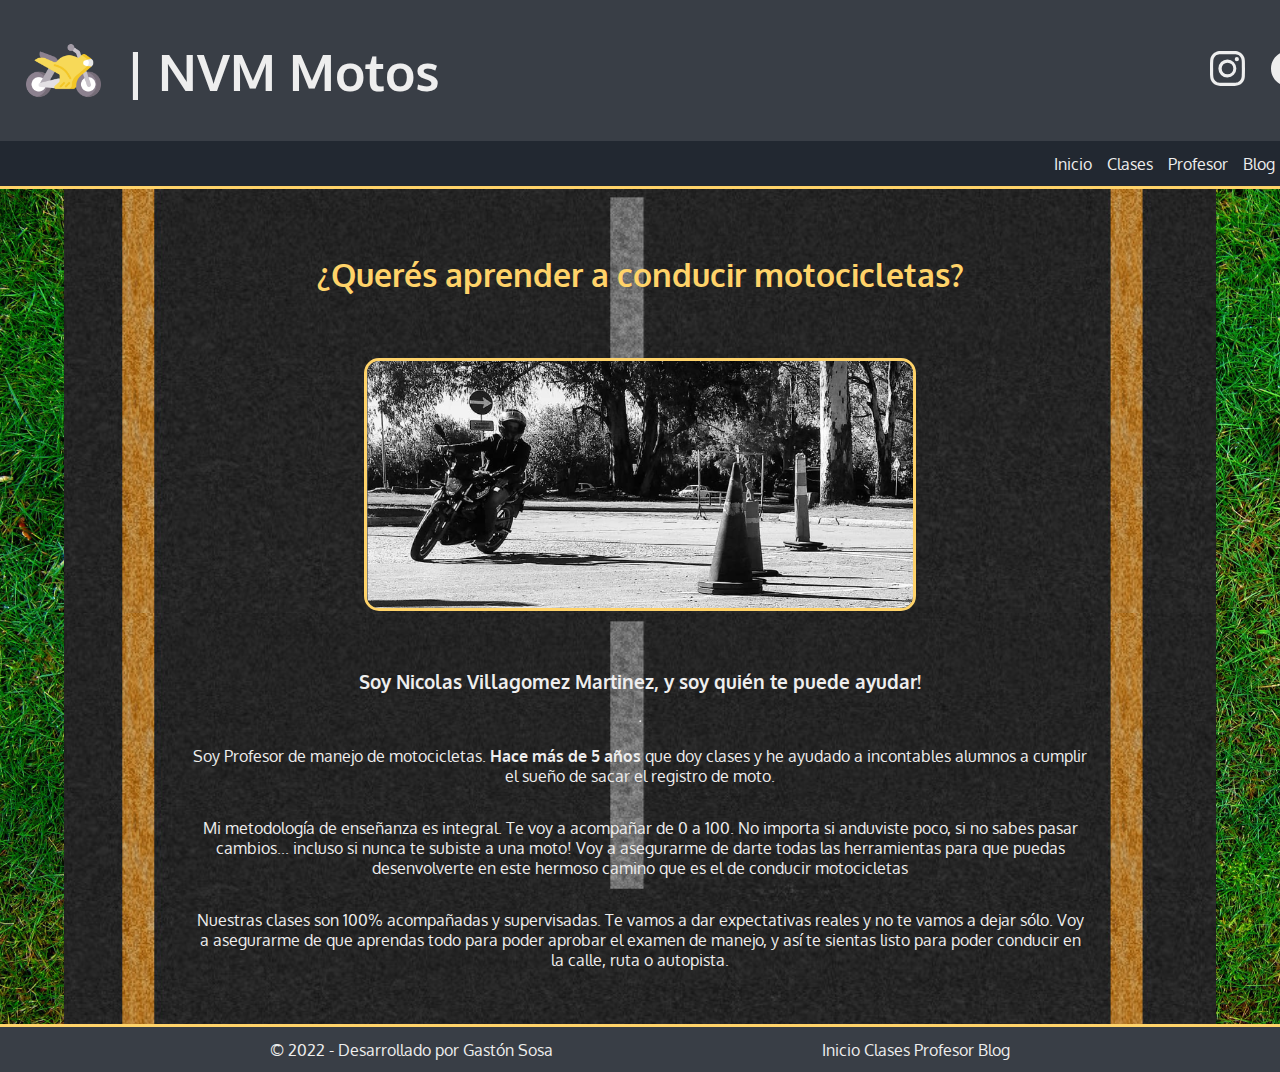
<file: index.html>
<!DOCTYPE html>
<html lang="en">
<head>
    <meta charset="UTF-8">
    <meta http-equiv="X-UA-Compatible" content="IE=edge">
    <meta name="viewport" content="width=device-width, initial-scale=1.0">
    <link rel="icon" type="image/x-icon" href="images/favicon.ico">
    <title>Inicio - NVM Motos - Profesor de manejo</title>
    <link href="https://cdn.jsdelivr.net/npm/bootstrap@5.1.3/dist/css/bootstrap.min.css" rel="stylesheet" integrity="sha384-1BmE4kWBq78iYhFldvKuhfTAU6auU8tT94WrHftjDbrCEXSU1oBoqyl2QvZ6jIW3" crossorigin="anonymous">
    <link rel="preconnect" href="https://fonts.googleapis.com">
    <link rel="preconnect" href="https://fonts.gstatic.com" crossorigin>
    <link href="https://fonts.googleapis.com/css2?family=Oxygen:wght@400;700&display=swap" rel="stylesheet">
    <link rel="stylesheet" href="css/styles.css">
    <meta name="keywords" content="motos, escuela de manejo, registro de moto, aprender a conducir, motocicletas">
    <meta name="description" content="Escuela de manejo de motocicletas en Buenos Aires, Argentina. Te ayudamos a obtener el registro!">
</head>

<body>
    <header class="header">
      <section class="headLeft">
        <img src="images/moto-logo.png" alt="" width="75px" height="75px">
        <h1 class="h1">| NVM Motos</h1>
      </section>
      <section class="headRight">
        <a href="https://www.instagram.com/nvm_instructormotos/">
          <svg xmlns="http://www.w3.org/2000/svg" width="35" height="35" fill="currentColor" class="bi bi-instagram" viewBox="0 0 16 16">
            <path d="M8 0C5.829 0 5.556.01 4.703.048 3.85.088 3.269.222 2.76.42a3.917 3.917 0 0 0-1.417.923A3.927 3.927 0 0 0 .42 2.76C.222 3.268.087 3.85.048 4.7.01 5.555 0 5.827 0 8.001c0 2.172.01 2.444.048 3.297.04.852.174 1.433.372 1.942.205.526.478.972.923 1.417.444.445.89.719 1.416.923.51.198 1.09.333 1.942.372C5.555 15.99 5.827 16 8 16s2.444-.01 3.298-.048c.851-.04 1.434-.174 1.943-.372a3.916 3.916 0 0 0 1.416-.923c.445-.445.718-.891.923-1.417.197-.509.332-1.09.372-1.942C15.99 10.445 16 10.173 16 8s-.01-2.445-.048-3.299c-.04-.851-.175-1.433-.372-1.941a3.926 3.926 0 0 0-.923-1.417A3.911 3.911 0 0 0 13.24.42c-.51-.198-1.092-.333-1.943-.372C10.443.01 10.172 0 7.998 0h.003zm-.717 1.442h.718c2.136 0 2.389.007 3.232.046.78.035 1.204.166 1.486.275.373.145.64.319.92.599.28.28.453.546.598.92.11.281.24.705.275 1.485.039.843.047 1.096.047 3.231s-.008 2.389-.047 3.232c-.035.78-.166 1.203-.275 1.485a2.47 2.47 0 0 1-.599.919c-.28.28-.546.453-.92.598-.28.11-.704.24-1.485.276-.843.038-1.096.047-3.232.047s-2.39-.009-3.233-.047c-.78-.036-1.203-.166-1.485-.276a2.478 2.478 0 0 1-.92-.598 2.48 2.48 0 0 1-.6-.92c-.109-.281-.24-.705-.275-1.485-.038-.843-.046-1.096-.046-3.233 0-2.136.008-2.388.046-3.231.036-.78.166-1.204.276-1.486.145-.373.319-.64.599-.92.28-.28.546-.453.92-.598.282-.11.705-.24 1.485-.276.738-.034 1.024-.044 2.515-.045v.002zm4.988 1.328a.96.96 0 1 0 0 1.92.96.96 0 0 0 0-1.92zm-4.27 1.122a4.109 4.109 0 1 0 0 8.217 4.109 4.109 0 0 0 0-8.217zm0 1.441a2.667 2.667 0 1 1 0 5.334 2.667 2.667 0 0 1 0-5.334z"/>
          </svg>
        </a>
        <a href="https://www.facebook.com/CLASESDEMANEJOMOTO/">
          <svg xmlns="http://www.w3.org/2000/svg" width="35" height="35" fill="currentColor" class="bi bi-facebook" viewBox="0 0 16 16">
            <path d="M16 8.049c0-4.446-3.582-8.05-8-8.05C3.58 0-.002 3.603-.002 8.05c0 4.017 2.926 7.347 6.75 7.951v-5.625h-2.03V8.05H6.75V6.275c0-2.017 1.195-3.131 3.022-3.131.876 0 1.791.157 1.791.157v1.98h-1.009c-.993 0-1.303.621-1.303 1.258v1.51h2.218l-.354 2.326H9.25V16c3.824-.604 6.75-3.934 6.75-7.951z"/>
          </svg>
        </a>
      </section>
    </header>

    <nav class="nav">
      <span class="item">
        <a href="#" class="active">Inicio</a>
      </span>
      <span class="item">
        <a href="sections/clases.html">Clases</a>
      </span>
      <span class="item">
        <a href="sections/profesor.html">Profesor</a>
      </span>
      <span class="item">
        <a href="sections/blog.html">Blog</a>
      </span>
    </nav>

    <main>
        <section class="ppal">
          <h2>¿Querés aprender a conducir motocicletas?</h2>
          <img src="images/intro.png" alt="intro" class="motoIntro">
        </section>
        <section class="scdario">
          <h3>Soy <strong>Nicolas Villagomez Martinez</strong>, y soy quién <strong> te puede ayudar!</strong></h3>
          <hr>
          <p class="p">Soy Profesor de manejo de motocicletas.
              <strong>Hace más de 5 años</strong> que doy clases y he ayudado a incontables alumnos a cumplir el sueño de sacar el registro de moto.</p>
          <p class="p">Mi metodología de enseñanza es integral. Te voy a acompañar de 0 a 100. No importa si anduviste poco, si no sabes pasar cambios... incluso si nunca te subiste a una moto!
          Voy a asegurarme de darte todas las herramientas para que puedas desenvolverte en este hermoso camino que es el de conducir motocicletas
          </p>
          <p class="p">Nuestras clases son 100% acompañadas y supervisadas. Te vamos a dar expectativas reales y no te vamos a dejar sólo. Voy a asegurarme de que aprendas todo para poder aprobar el examen de manejo, y así te sientas listo para poder conducir en la calle, ruta o autopista.</p>
        </section>
    </main>

    <footer class="footer">
      <div class="footerLeft">
        <span class="text-muted">&copy; 2022 - Desarrollado por Gastón Sosa</span>
      </div>
      <div class="footerRight">
        <span><a href="#" class="text-muted">Inicio</a></span>
        <span><a href="sections/clases.html" class="text-muted">Clases</a></span>
        <span><a href="sections/profesor.html" class="text-muted">Profesor</a></span>
        <span><a href="sections/blog.html" class="text-muted">Blog</a></span>
      </div>
    </footer>
    <script src="https://cdn.jsdelivr.net/npm/bootstrap@5.1.3/dist/js/bootstrap.bundle.min.js" integrity="sha384-ka7Sk0Gln4gmtz2MlQnikT1wXgYsOg+OMhuP+IlRH9sENBO0LRn5q+8nbTov4+1p" crossorigin="anonymous"></script>
</body>
</html>
</file>
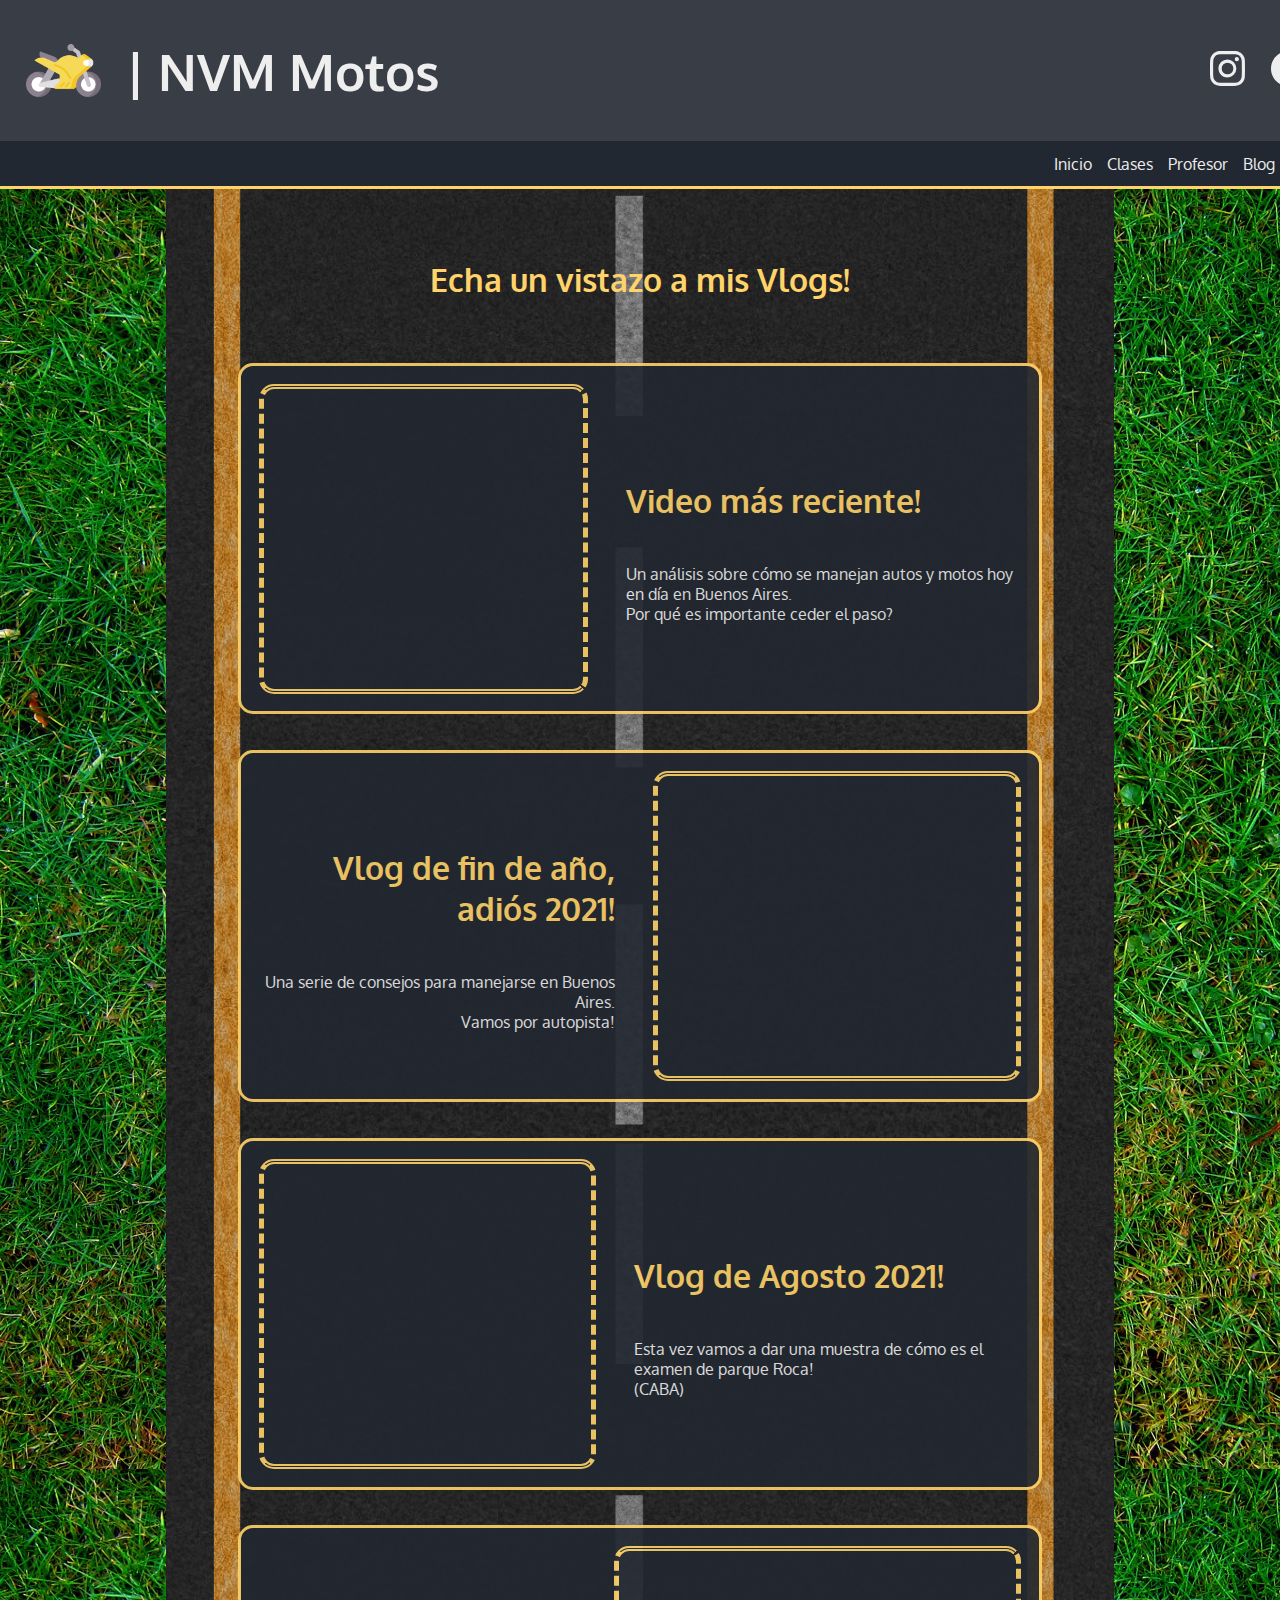
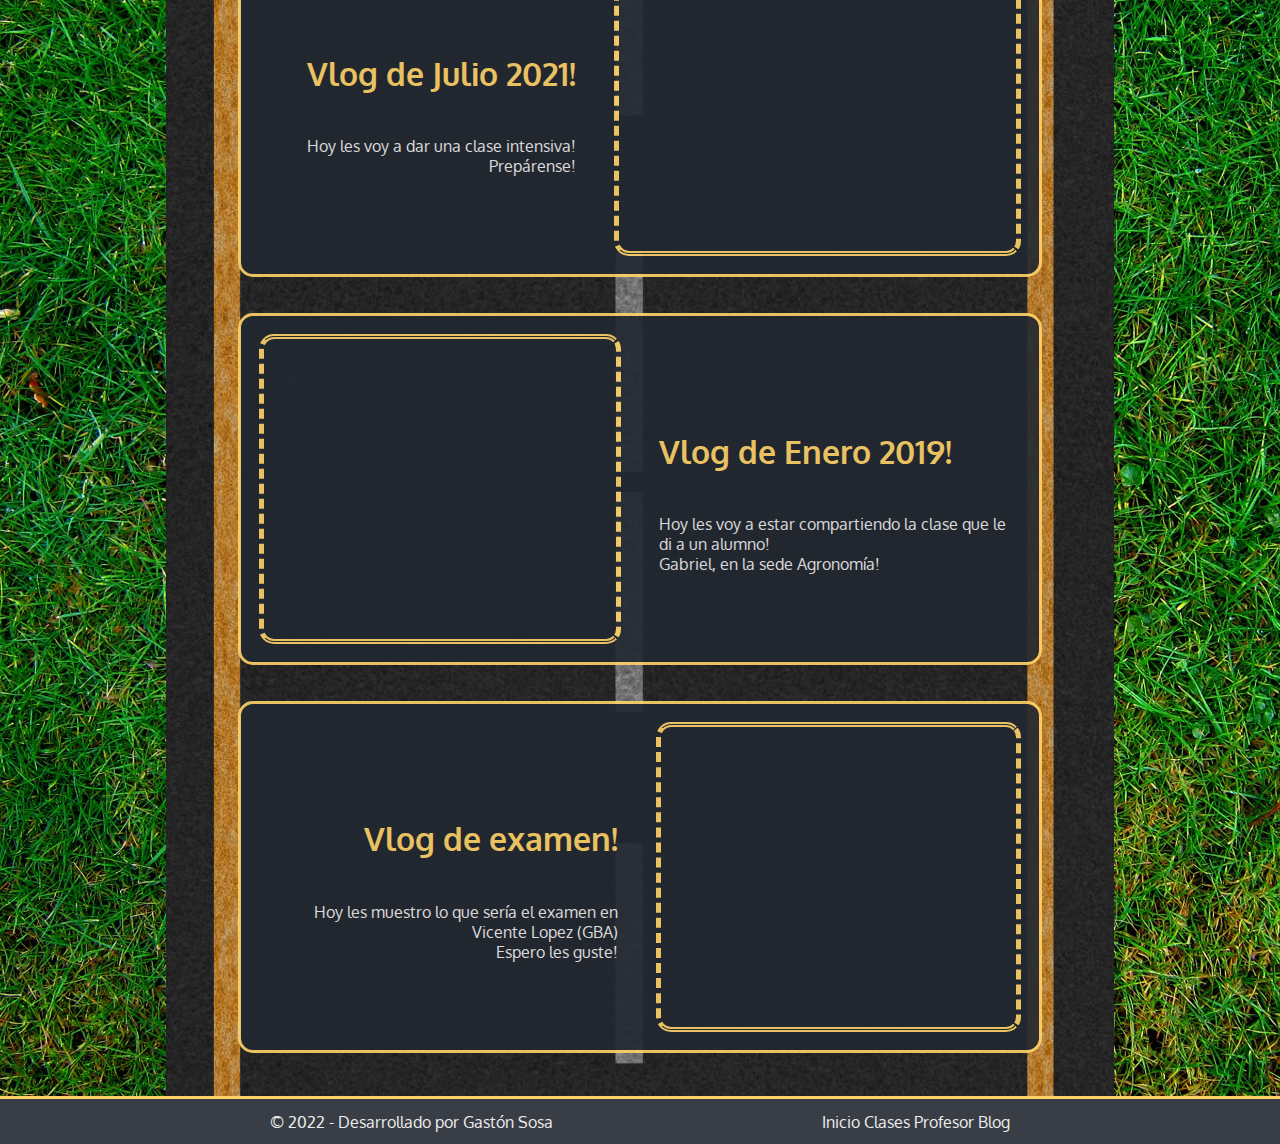
<file: sections/blog.html>
<!DOCTYPE html>
<html lang="en">
<head>
    <meta charset="UTF-8">
    <meta http-equiv="X-UA-Compatible" content="IE=edge">
    <meta name="viewport" content="width=device-width, initial-scale=1.0">
    <link rel="icon" type="image/x-icon" href="../images/favicon.ico">
    <title>Blog! - NVM Motos - Profesor de manejo</title>
    <link href="https://cdn.jsdelivr.net/npm/bootstrap@5.1.3/dist/css/bootstrap.min.css" rel="stylesheet" integrity="sha384-1BmE4kWBq78iYhFldvKuhfTAU6auU8tT94WrHftjDbrCEXSU1oBoqyl2QvZ6jIW3" crossorigin="anonymous">
    <link rel="preconnect" href="https://fonts.googleapis.com">
    <link rel="preconnect" href="https://fonts.gstatic.com" crossorigin>
    <link href="https://fonts.googleapis.com/css2?family=Oxygen:wght@400;700&display=swap" rel="stylesheet">
    <link rel="stylesheet" href="../css/styles.css">
    <meta name="keywords" content="motos, escuela de manejo, registro de moto, aprender a conducir, motocicletas">
    <meta name="description" content="Profesor de manejo de motocicletas en Buenos Aires, Argentina. Te ayudamos a obtener el registro!">
</head>
<body>
    <header class="header">
        <section class="headLeft">
          <img src="../images/moto-logo.png" alt="" width="75px" height="75px">
          <h1 class="h1">| NVM Motos</h1>
        </section>
        <section class="headRight">
          <a href="https://www.instagram.com/nvm_instructormotos/">
            <svg xmlns="http://www.w3.org/2000/svg" width="35" height="35" fill="currentColor" class="bi bi-instagram" viewBox="0 0 16 16">
              <path d="M8 0C5.829 0 5.556.01 4.703.048 3.85.088 3.269.222 2.76.42a3.917 3.917 0 0 0-1.417.923A3.927 3.927 0 0 0 .42 2.76C.222 3.268.087 3.85.048 4.7.01 5.555 0 5.827 0 8.001c0 2.172.01 2.444.048 3.297.04.852.174 1.433.372 1.942.205.526.478.972.923 1.417.444.445.89.719 1.416.923.51.198 1.09.333 1.942.372C5.555 15.99 5.827 16 8 16s2.444-.01 3.298-.048c.851-.04 1.434-.174 1.943-.372a3.916 3.916 0 0 0 1.416-.923c.445-.445.718-.891.923-1.417.197-.509.332-1.09.372-1.942C15.99 10.445 16 10.173 16 8s-.01-2.445-.048-3.299c-.04-.851-.175-1.433-.372-1.941a3.926 3.926 0 0 0-.923-1.417A3.911 3.911 0 0 0 13.24.42c-.51-.198-1.092-.333-1.943-.372C10.443.01 10.172 0 7.998 0h.003zm-.717 1.442h.718c2.136 0 2.389.007 3.232.046.78.035 1.204.166 1.486.275.373.145.64.319.92.599.28.28.453.546.598.92.11.281.24.705.275 1.485.039.843.047 1.096.047 3.231s-.008 2.389-.047 3.232c-.035.78-.166 1.203-.275 1.485a2.47 2.47 0 0 1-.599.919c-.28.28-.546.453-.92.598-.28.11-.704.24-1.485.276-.843.038-1.096.047-3.232.047s-2.39-.009-3.233-.047c-.78-.036-1.203-.166-1.485-.276a2.478 2.478 0 0 1-.92-.598 2.48 2.48 0 0 1-.6-.92c-.109-.281-.24-.705-.275-1.485-.038-.843-.046-1.096-.046-3.233 0-2.136.008-2.388.046-3.231.036-.78.166-1.204.276-1.486.145-.373.319-.64.599-.92.28-.28.546-.453.92-.598.282-.11.705-.24 1.485-.276.738-.034 1.024-.044 2.515-.045v.002zm4.988 1.328a.96.96 0 1 0 0 1.92.96.96 0 0 0 0-1.92zm-4.27 1.122a4.109 4.109 0 1 0 0 8.217 4.109 4.109 0 0 0 0-8.217zm0 1.441a2.667 2.667 0 1 1 0 5.334 2.667 2.667 0 0 1 0-5.334z"/>
            </svg>
          </a>
          <a href="https://www.facebook.com/CLASESDEMANEJOMOTO/">
            <svg xmlns="http://www.w3.org/2000/svg" width="35" height="35" fill="currentColor" class="bi bi-facebook" viewBox="0 0 16 16">
              <path d="M16 8.049c0-4.446-3.582-8.05-8-8.05C3.58 0-.002 3.603-.002 8.05c0 4.017 2.926 7.347 6.75 7.951v-5.625h-2.03V8.05H6.75V6.275c0-2.017 1.195-3.131 3.022-3.131.876 0 1.791.157 1.791.157v1.98h-1.009c-.993 0-1.303.621-1.303 1.258v1.51h2.218l-.354 2.326H9.25V16c3.824-.604 6.75-3.934 6.75-7.951z"/>
            </svg>
          </a>
        </section>
    
      </header>

      <nav class="nav">
        <span class="item">
          <a href="../index.html" class="active">Inicio</a>
        </span>
        <span class="item">
          <a href="../sections/clases.html">Clases</a>
        </span>
        <span class="item">
          <a href="../sections/profesor.html">Profesor</a>
        </span>
        <span class="item">
          <a href="../sections/blog.html">Blog</a>
        </span>
      </nav>

    <main>
        <section class="vlogs">
            <h2>Echa un vistazo a mis Vlogs!</h2>
            <article class="video">
                <iframe width="450" height="300" src="https://www.youtube.com/embed/Vrjbs2tjEKo" title="YouTube video player" frameborder="0" allow="accelerometer; autoplay; clipboard-write; encrypted-media; gyroscope; picture-in-picture" allowfullscreen></iframe>
                <div class="log1">
                    <h4> Video más reciente!</h4>
                    <p>
                        Un análisis sobre cómo se manejan autos y motos hoy en día en Buenos Aires.
                        <br>
                        Por qué es importante ceder el paso?
                    </p>
                </div>
            </article>
            <article class="videoRight">
                <iframe width="450" height="300" src="https://www.youtube.com/embed/B6eFSJL2yZ8" title="YouTube video player" frameborder="0" allow="accelerometer; autoplay; clipboard-write; encrypted-media; gyroscope; picture-in-picture" allowfullscreen></iframe>
                <div class="log1">
                    <h4> Vlog de fin de año, adiós 2021!</h4>
                    <p>
                        Una serie de consejos para manejarse en Buenos Aires.
                        <br>
                        Vamos por autopista!
                    </p>
                </div>
            </article>
            <article class="video">
                <iframe width="450" height="300" src="https://www.youtube.com/embed/gZl-LSiOq4c" title="YouTube video player" frameborder="0" allow="accelerometer; autoplay; clipboard-write; encrypted-media; gyroscope; picture-in-picture" allowfullscreen></iframe>
                <div class="log1">
                    <h4>Vlog de Agosto 2021!</h4>
                    <p>
                       Esta vez vamos a dar una muestra de cómo es el examen de parque Roca!
                       <br>
                       (CABA)
                    </p>
                </div>
            </article>
            <article class="videoRight">
                <iframe width="450" height="300" src="https://www.youtube.com/embed/M1MK7DfRME0" title="YouTube video player" frameborder="0" allow="accelerometer; autoplay; clipboard-write; encrypted-media; gyroscope; picture-in-picture" allowfullscreen></iframe>
                <div class="log1">
                    <h4>Vlog de Julio 2021!</h4>
                    <p>
                        Hoy les voy a dar una clase intensiva! Prepárense!
                    </p>
                </div>
            </article>
            <article class="video">
                <iframe width="450" height="300" src="https://www.youtube.com/embed/aWvtKcVUYC0" title="YouTube video player" frameborder="0" allow="accelerometer; autoplay; clipboard-write; encrypted-media; gyroscope; picture-in-picture" allowfullscreen></iframe>
                <div class="log1">
                    <h4>Vlog de Enero 2019!</h4>
                    <p>
                        Hoy les voy a estar compartiendo la clase que le di a un alumno!
                        <br>
                        Gabriel, en la sede Agronomía!
                    </p>
                </div>
            </article>
            <article class="videoRight">
                <iframe width="450" height="300" src="https://www.youtube.com/embed/cHWlilOxm4U" title="YouTube video player" frameborder="0" allow="accelerometer; autoplay; clipboard-write; encrypted-media; gyroscope; picture-in-picture" allowfullscreen></iframe>
                <div class="log1">
                    <h4>Vlog de examen!</h4>
                    <p>
                        Hoy les muestro lo que sería el examen en Vicente Lopez (GBA)
                        <br>
                        Espero les guste!
                    </p>
                </div>
            </article>





        </section>




    </main>

    <footer class="footer">
      <div class="footerLeft">
        <span class="text-muted">&copy; 2022 - Desarrollado por Gastón Sosa</span>
      </div>
      <div class="footerRight">
        <span><a href="../index.html" class="text-muted">Inicio</a></span>
        <span><a href="../sections/clases.html" class="text-muted">Clases</a></span>
        <span><a href="../sections/profesor.html" class="text-muted">Profesor</a></span>
        <span><a href="../sections/blog.html" class="text-muted">Blog</a></span>
      </div>
    </footer>
   <script src="https://cdn.jsdelivr.net/npm/bootstrap@5.1.3/dist/js/bootstrap.bundle.min.js" integrity="sha384-ka7Sk0Gln4gmtz2MlQnikT1wXgYsOg+OMhuP+IlRH9sENBO0LRn5q+8nbTov4+1p" crossorigin="anonymous"></script> 
</body>
</html>
</file>
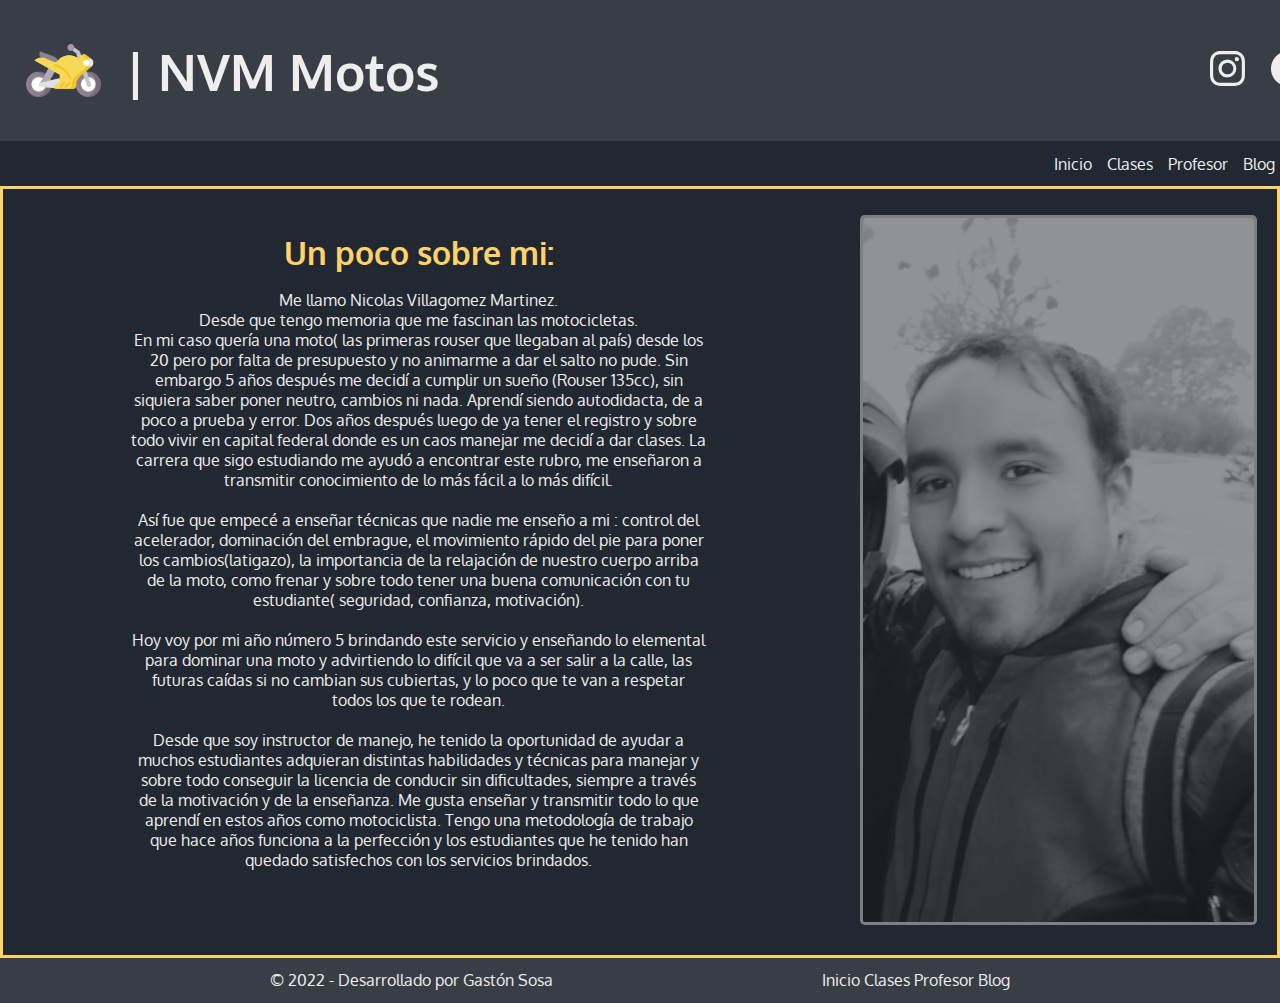
<file: sections/profesor.html>
<!DOCTYPE html>
<html lang="en">
<head>
    <meta charset="UTF-8">
    <meta http-equiv="X-UA-Compatible" content="IE=edge">
    <meta name="viewport" content="width=device-width, initial-scale=1.0">
    <link rel="icon" type="image/x-icon" href="../images/favicon.ico">
    <title>Profesor - NVM Motos - Profesor de manejo</title>
    <link href="https://cdn.jsdelivr.net/npm/bootstrap@5.1.3/dist/css/bootstrap.min.css" rel="stylesheet" integrity="sha384-1BmE4kWBq78iYhFldvKuhfTAU6auU8tT94WrHftjDbrCEXSU1oBoqyl2QvZ6jIW3" crossorigin="anonymous">
    <link rel="preconnect" href="https://fonts.googleapis.com">
    <link rel="preconnect" href="https://fonts.gstatic.com" crossorigin>
    <link href="https://fonts.googleapis.com/css2?family=Oxygen:wght@400;700&display=swap" rel="stylesheet">
    <link rel="stylesheet" href="../css/styles.css">
    <meta name="keywords" content="motos, escuela de manejo, registro de moto, aprender a conducir, motocicletas">
    <meta name="description" content="Un poco sobre el profesor - NVM Motos">
</head>
<body>
  <header class="header">
    <section class="headLeft">
      <img src="../images/moto-logo.png" alt="" width="75px" height="75px">
      <h1 class="h1">| NVM Motos</h1>
    </section>
    <section class="headRight">
      <a href="https://www.instagram.com/nvm_instructormotos/">
        <svg xmlns="http://www.w3.org/2000/svg" width="35" height="35" fill="currentColor" class="bi bi-instagram" viewBox="0 0 16 16">
          <path d="M8 0C5.829 0 5.556.01 4.703.048 3.85.088 3.269.222 2.76.42a3.917 3.917 0 0 0-1.417.923A3.927 3.927 0 0 0 .42 2.76C.222 3.268.087 3.85.048 4.7.01 5.555 0 5.827 0 8.001c0 2.172.01 2.444.048 3.297.04.852.174 1.433.372 1.942.205.526.478.972.923 1.417.444.445.89.719 1.416.923.51.198 1.09.333 1.942.372C5.555 15.99 5.827 16 8 16s2.444-.01 3.298-.048c.851-.04 1.434-.174 1.943-.372a3.916 3.916 0 0 0 1.416-.923c.445-.445.718-.891.923-1.417.197-.509.332-1.09.372-1.942C15.99 10.445 16 10.173 16 8s-.01-2.445-.048-3.299c-.04-.851-.175-1.433-.372-1.941a3.926 3.926 0 0 0-.923-1.417A3.911 3.911 0 0 0 13.24.42c-.51-.198-1.092-.333-1.943-.372C10.443.01 10.172 0 7.998 0h.003zm-.717 1.442h.718c2.136 0 2.389.007 3.232.046.78.035 1.204.166 1.486.275.373.145.64.319.92.599.28.28.453.546.598.92.11.281.24.705.275 1.485.039.843.047 1.096.047 3.231s-.008 2.389-.047 3.232c-.035.78-.166 1.203-.275 1.485a2.47 2.47 0 0 1-.599.919c-.28.28-.546.453-.92.598-.28.11-.704.24-1.485.276-.843.038-1.096.047-3.232.047s-2.39-.009-3.233-.047c-.78-.036-1.203-.166-1.485-.276a2.478 2.478 0 0 1-.92-.598 2.48 2.48 0 0 1-.6-.92c-.109-.281-.24-.705-.275-1.485-.038-.843-.046-1.096-.046-3.233 0-2.136.008-2.388.046-3.231.036-.78.166-1.204.276-1.486.145-.373.319-.64.599-.92.28-.28.546-.453.92-.598.282-.11.705-.24 1.485-.276.738-.034 1.024-.044 2.515-.045v.002zm4.988 1.328a.96.96 0 1 0 0 1.92.96.96 0 0 0 0-1.92zm-4.27 1.122a4.109 4.109 0 1 0 0 8.217 4.109 4.109 0 0 0 0-8.217zm0 1.441a2.667 2.667 0 1 1 0 5.334 2.667 2.667 0 0 1 0-5.334z"/>
        </svg>
      </a>
      <a href="https://www.facebook.com/CLASESDEMANEJOMOTO/">
        <svg xmlns="http://www.w3.org/2000/svg" width="35" height="35" fill="currentColor" class="bi bi-facebook" viewBox="0 0 16 16">
          <path d="M16 8.049c0-4.446-3.582-8.05-8-8.05C3.58 0-.002 3.603-.002 8.05c0 4.017 2.926 7.347 6.75 7.951v-5.625h-2.03V8.05H6.75V6.275c0-2.017 1.195-3.131 3.022-3.131.876 0 1.791.157 1.791.157v1.98h-1.009c-.993 0-1.303.621-1.303 1.258v1.51h2.218l-.354 2.326H9.25V16c3.824-.604 6.75-3.934 6.75-7.951z"/>
        </svg>
      </a>
    </section>

  </header>

  <nav class="nav">
    <span class="item">
      <a href="../index.html" class="active">Inicio</a>
    </span>
    <span class="item">
      <a href="../sections/clases.html">Clases</a>
    </span>
    <span class="item">
      <a href="../sections/profesor.html">Profesor</a>
    </span>
    <span class="item">
      <a href="../sections/blog.html">Blog</a>
    </span>
  </nav>

  <main>
    <section class="bio">
      <article class="box1">
        <h2> Un poco sobre mi:</h2>
        <p>
          Me llamo Nicolas Villagomez Martinez.
          <br>
          Desde que tengo memoria que me fascinan las motocicletas.
          <br>
          En mi caso quería una moto( las primeras rouser que llegaban al país) desde los 20 pero por falta de presupuesto y no animarme a dar el salto no pude. Sin embargo 5 años después me decidí a cumplir un sueño (Rouser 135cc), sin siquiera saber poner neutro, cambios ni nada. Aprendí siendo autodidacta, de a poco a prueba y error.
          Dos años después luego de ya tener el registro y sobre todo vivir en capital federal donde es un caos manejar me decidí a dar clases. La carrera que sigo estudiando me ayudó a encontrar este rubro, me enseñaron a transmitir conocimiento de lo más fácil a lo más difícil.
          <br>
          <br>
          Así fue que empecé a enseñar técnicas que nadie me enseño a mi : control del acelerador, dominación del embrague, el movimiento rápido del pie para poner los cambios(latigazo), la importancia de la relajación de nuestro cuerpo arriba de la moto, como frenar y sobre todo tener una buena comunicación con tu estudiante( seguridad, confianza, motivación).
          <br>
          <br>
          Hoy voy por mi año número 5 brindando este servicio y enseñando lo elemental para dominar una moto y advirtiendo lo difícil que va a ser salir a la calle, las futuras caídas si no cambian sus cubiertas, y lo poco que te van a respetar todos los que te rodean.
          <br>
          <br>
          Desde que soy instructor de manejo, he tenido la oportunidad de ayudar a muchos estudiantes adquieran distintas habilidades y técnicas para manejar y sobre todo conseguir la licencia de conducir sin dificultades, siempre a través de la motivación y de la enseñanza. Me gusta enseñar y transmitir todo lo que aprendí en estos años como motociclista. Tengo una metodología de trabajo que hace años funciona a la perfección y los estudiantes que he tenido han quedado satisfechos con los servicios brindados. 

        </p>

      </article>
      <article class="box2">
        <img src="../images/nicovm.png" alt="Nicolas">
      </article>
    </section>

  </main>


  <footer class="footer">
    <div class="footerLeft">
      <span class="text-muted">&copy; 2022 - Desarrollado por Gastón Sosa</span>
    </div>
    <div class="footerRight">
      <span><a href="../index.html" class="text-muted">Inicio</a></span>
      <span><a href="../sections/clases.html" class="text-muted">Clases</a></span>
      <span><a href="../sections/profesor.html" class="text-muted">Profesor</a></span>
      <span><a href="../sections/blog.html" class="text-muted">Blog</a></span>
    </div>
  </footer>


    <script src="https://cdn.jsdelivr.net/npm/bootstrap@5.1.3/dist/js/bootstrap.bundle.min.js" integrity="sha384-ka7Sk0Gln4gmtz2MlQnikT1wXgYsOg+OMhuP+IlRH9sENBO0LRn5q+8nbTov4+1p" crossorigin="anonymous"></script>
</body>
</html>
</file>
<file: css/styles.css>
@charset "UTF-8";
/* VARIABLES, MIXINS, MAPS */
/* GLOBAL SELECTORS */
* {
  color: #EEEEEE;
  font-family: "Oxygen", sans-serif;
}

a {
  text-decoration: none;
}

/* ************************************************************ */
/* ***********************DESKTOP****************************** */
/* ************************************************************ */
@media (min-width: 1024px) {
  /* TAG SELECTORS */
  html, body {
    /* background-image: url("/images/fondo.png"); */
    display: flex;
    flex-flow: column nowrap;
    margin: 0;
    padding: 0;
    max-width: 100vw;
    overflow-y: auto;
    overflow-x: hidden;
    scroll-behavior: smooth;
  }
  html main, body main {
    display: flex;
    flex-flow: column nowrap;
    justify-content: center;
    align-items: center;
    width: 100vw;
    height: auto;
    min-height: 80vh;
    background-image: url("../images/seamless_grass.jpg");
    background-size: contain;
  }
  html main h2, body main h2 {
    color: #FFD369;
    font-size: 2.5vw;
  }

  /* --------------ESTRUCTURA DE LA PÁGINA ------------------------------- */
  .header {
    background-color: #393E46;
    width: 100vw;
    height: 10vh;
    padding-left: 10px;
    display: flex;
    flex-flow: row nowrap;
    justify-content: space-between;
    align-items: center;
    padding: 2%;
    position: relative;
    top: 0;
  }

  .headLeft {
    display: flex;
    flex-flow: row nowrap;
    gap: 2vw;
    justify-content: center;
    align-items: center;
  }
  .headLeft h1 {
    font-size: 4vw;
  }

  .headRight {
    display: flex;
    flex-flow: row nowrap;
    gap: 2vw;
    justify-content: center;
    align-items: center;
  }
  .headRight h1 {
    font-size: 4vw;
  }
  .headRight a img {
    width: 3vh;
  }
  .headRight a:hover {
    transform: scale(110%);
    transition-duration: 0.2s;
  }

  .nav {
    background-color: #222831;
    width: 100vw;
    height: 5vh;
    display: flex;
    flex-flow: row nowrap;
    justify-content: flex-end;
    align-items: center;
    overflow: hidden;
    gap: 5px;
    border-bottom: solid;
    border-color: #FFD369;
    position: relative;
    padding-right: 3%;
  }

  .item {
    text-align: center;
    background-color: #222831;
    padding: 5px;
  }
  .item a {
    text-decoration: none;
    color: #EEEEEE;
  }

  .item:hover {
    transform: scale(110%);
    border-bottom: solid;
    border-top: solid;
    border-width: 4px;
    border-color: #FFD369;
    border-radius: 5px;
    background-color: #393E46;
    transition-duration: 0.2s;
  }

  .item:active {
    text-align: center;
    background-color: #222831;
    padding: 5px;
  }
  .item:active a {
    text-decoration: none;
    color: #EEEEEE;
  }

  .footer {
    background-color: #393E46;
    width: 100vw;
    height: 5vh;
    border-top: solid;
    border-color: #FFD369;
    display: flex;
    flex-flow: row nowrap;
    justify-content: space-evenly;
    align-items: center;
    position: relative;
    bottom: 0;
  }
  .footer .footerMenu {
    display: flex;
    flex-flow: row nowrap;
    gap: 5px;
    font-size: 0.75rem;
    max-width: 100%;
  }

  /* ------------------------------INDEX------------------------------ */
  .ppal {
    background-color: #222831;
    width: 70vw;
    height: auto;
    background-image: url("../images/seamless_road.jpg");
    background-repeat: repeat-y;
    background-size: cover;
    display: flex;
    flex-flow: column nowrap;
    justify-content: space-between;
    align-items: center;
    padding: 3% 10%;
    gap: 5%;
  }
  .ppal h2 {
    display: block;
    color: #FFD369;
    font-size: 2.5vw;
    font-style: bold;
  }
  .ppal img {
    position: relative;
    top: 4vh;
  }

  .scdario {
    background-color: #222831;
    width: 70vw;
    height: auto;
    background-image: url("../images/seamless_road.jpg");
    background-repeat: repeat-y;
    background-size: cover;
    padding: 3% 10%;
    display: flex;
    flex-direction: column;
    justify-content: flex-start;
    align-items: center;
    text-align: center;
  }
  .scdario .p {
    font-size: 1em;
  }

  .aranceles {
    display: flex;
    flex-flow: row nowrap;
    gap: 2vw;
    padding-top: 2vh;
  }

  .motoIntro {
    border: solid;
    border-radius: 15px;
    border-color: #FFD369;
    max-width: 61%;
  }

  /* -------------------------SECCION CLASES------------------------ */
  .categorias {
    background-color: #222831;
    width: 70%;
    height: auto;
    background-image: url("../images/seamless_road.jpg");
    background-repeat: repeat-y;
    background-size: cover;
    display: flex;
    flex-flow: column nowrap;
    justify-content: center;
    align-items: center;
  }
  .categorias h2 {
    display: block;
    color: #FFD369;
    font-size: 2.5vw;
    font-style: bold;
    padding: 2%;
  }
  .categorias .catDescri {
    font-size: 1.3rem;
    text-align: center;
    padding: 2% 10%;
  }

  .colorCard {
    background-color: #222831;
    color: #EEEEEE;
  }

  .colorCard:hover {
    transform: scale(120%);
    transition-duration: 0.2s;
  }

  .modalidad {
    background-color: #222831;
    width: 70%;
    height: auto;
    background-image: url("../images/seamless_road.jpg");
    background-repeat: repeat-y;
    background-size: cover;
    display: flex;
    gap: 2vh;
    flex-flow: column nowrap;
    justify-content: space-evenly;
    align-items: center;
  }
  .modalidad h3 {
    display: inline-block;
    font-size: 2.5em;
  }

  .lugar {
    background-color: #222831;
    width: 70%;
    height: auto;
    background-image: url("../images/seamless_road.jpg");
    background-repeat: repeat-y;
    background-size: cover;
    display: flex;
    flex-flow: column nowrap;
    justify-content: space-evenly;
    align-items: center;
  }
  .lugar h3 {
    display: inline-block;
    font-size: 2.5em;
  }

  .mod1 {
    padding: 2% 7%;
    border: solid;
    border-color: #FFD369;
    border-radius: 15px;
    background-color: #222831;
    opacity: 90%;
    width: 80%;
    height: auto;
    display: flex;
    flex-flow: row nowrap;
    justify-content: space-between;
    align-items: center;
    gap: 2%;
    margin: 0.5%;
  }
  .mod1 img {
    border-radius: 15px;
  }

  .mod1box2 {
    margin-left: 4%;
  }

  .mod2 {
    padding: 2% 7%;
    border: solid;
    border-color: #FFD369;
    border-radius: 15px;
    background-color: #222831;
    opacity: 90%;
    width: 80%;
    height: auto;
    display: flex;
    flex-flow: row nowrap;
    justify-content: space-between;
    align-items: center;
    gap: 2%;
    margin: 0.5%;
    text-align: right;
  }
  .mod2 img {
    border-radius: 15px;
  }

  .mod2box2 {
    margin-left: 4%;
  }

  .map {
    background-color: #222831;
    border: solid;
    border-color: #FFD369;
    padding: 1%;
    border-radius: 15px;
    opacity: 90%;
    width: 80%;
    overflow: hidden;
    display: flex;
    flex-flow: row nowrap;
    justify-content: space-between;
    align-items: center;
    margin: 0.5%;
  }
  .map iframe {
    border-radius: 15px;
    width: 50%;
  }
  .map p {
    width: 50%;
    padding: 1%;
  }

  /* -------------------------SECCION PROFESOR---------------------- */
  .bio {
    width: 100vw;
    background-image: url("../images/fondo.png");
    background-size: cover;
    display: flex;
    flex-direction: row;
    justify-content: center;
  }
  .bio .box1 {
    background-color: #222831;
    width: 50%;
    height: auto;
    border-left: solid;
    border-color: #FFD369;
    padding: 2% 10%;
    text-align: center;
  }
  .bio .box1 h2 {
    margin: 3%;
  }
  .bio .box2 {
    border-right: solid;
    border-color: #FFD369;
    background-color: #222831;
    padding: 2%;
  }
  .bio .box2 img {
    max-width: 100%;
    border: solid;
    border-radius: 5px;
    border-color: #FFD369;
    filter: grayscale(100%);
    opacity: 50%;
  }

  /* ------------------------SECCION BLOG-------------------------------- */
  .vlogs {
    width: 70vw;
    height: auto;
    background-image: url("../images/seamless_road.jpg");
    background-repeat: repeat-y;
    background-size: contain;
    display: flex;
    flex-flow: column nowrap;
    justify-content: center;
    align-items: center;
    gap: 10%;
    padding: 2%;
  }
  .vlogs h2 {
    display: block;
    color: #FFD369;
    font-size: 2.5vw;
    font-style: bold;
    padding: 2%;
    text-align: center;
  }

  .video {
    padding: 2%;
    margin: 2%;
    border: solid;
    border-color: #FFD369;
    border-radius: 15px;
    background-color: #222831;
    opacity: 90%;
    width: 85%;
    text-align: left;
    height: auto;
    display: flex;
    flex-flow: row nowrap;
    justify-content: space-between;
    align-items: center;
    gap: 5%;
  }
  .video iframe {
    border: solid 5px;
    border-style: double dashed;
    border-color: #FFD369;
    border-radius: 15px;
  }
  .video iframe:hover {
    transform: scale(150%);
    transition-duration: 0.2s;
  }
  .video h4 {
    color: #FFD369;
    font-size: 2rem;
  }

  .videoRight {
    padding: 2%;
    margin: 2%;
    border: solid;
    border-color: #FFD369;
    border-radius: 15px;
    background-color: #222831;
    opacity: 90%;
    width: 85%;
    text-align: right;
    height: auto;
    display: flex;
    flex-flow: row nowrap;
    justify-content: space-between;
    align-items: center;
    gap: 5%;
    flex-direction: row-reverse;
    text-align: right;
  }
  .videoRight iframe {
    border: solid 5px;
    border-style: double dashed;
    border-color: #FFD369;
    border-radius: 15px;
  }
  .videoRight iframe:hover {
    transform: scale(150%);
    transition-duration: 0.2s;
  }
  .videoRight h4 {
    color: #FFD369;
    font-size: 2rem;
  }
}
/* *********************************************************** */
/* ***********************TABLET****************************** */
/* *********************************************************** */
@media (max-width: 1023px) and (min-width: 481px) {
  /* TAG SELECTORS */
  html, body {
    /* background-image: url("/images/fondo.png"); */
    display: flex;
    flex-flow: column nowrap;
    margin: 0;
    padding: 0;
    max-width: 100vw;
    overflow-y: auto;
    overflow-x: hidden;
    scroll-behavior: smooth;
  }
  html main, body main {
    display: flex;
    flex-flow: column nowrap;
    justify-content: center;
    align-items: center;
    width: 100vw;
    height: auto;
    min-height: 80vh;
    background-image: url("../images/seamless_road.jpg");
    background-size: contain;
  }
  html main h2, body main h2 {
    color: #FFD369;
    font-size: 2.5vw;
  }

  /* --------------ESTRUCTURA DE LA PÁGINA ------------------------------- */
  .header {
    background-color: #393E46;
    width: 100vw;
    height: 10vh;
    padding-left: 10px;
    display: flex;
    flex-flow: row nowrap;
    justify-content: space-between;
    align-items: center;
    padding: 2%;
    position: relative;
    top: 0;
  }

  .headLeft {
    display: flex;
    flex-flow: row nowrap;
    gap: 2vw;
    justify-content: center;
    align-items: center;
  }
  .headLeft h1 {
    font-size: 4vw;
  }

  .headRight {
    display: flex;
    flex-flow: row nowrap;
    gap: 2vw;
    justify-content: center;
    align-items: center;
  }
  .headRight h1 {
    font-size: 4vw;
  }
  .headRight a img {
    width: 3vh;
  }

  .nav {
    background-color: #222831;
    width: 100vw;
    height: 5vh;
    display: flex;
    flex-flow: row nowrap;
    justify-content: space-evenly;
    align-items: center;
    overflow: hidden;
    gap: 5px;
    border-bottom: solid;
    border-color: #FFD369;
    position: relative;
    padding-right: 3%;
  }

  .item {
    text-align: center;
    background-color: #393E46;
    width: 15vw;
    padding: 5px;
    gap: 10px;
    border-top: solid;
    border-bottom: solid;
    border-color: #FFD369;
    border-radius: 5px;
  }
  .item a {
    text-decoration: none;
    color: #EEEEEE;
  }

  .item:active {
    text-align: center;
    background-color: #222831;
    padding: 5px;
  }
  .item:active a {
    text-decoration: none;
    color: #EEEEEE;
  }

  .footer {
    background-color: #393E46;
    width: 100vw;
    height: 5vh;
    border-top: solid;
    border-color: #FFD369;
    display: flex;
    flex-flow: column-reverse nowrap;
    justify-content: space-around;
    align-items: center;
    position: relative;
    bottom: 0;
  }
  .footer .footerRight {
    display: flex;
    flex-flow: row nowrap;
    gap: 5px;
    font-size: 0.75rem;
    max-width: 100%;
  }
  .footer .footerRight span a {
    text-decoration: none;
  }
  .footer .footerLeft {
    font-size: 0.75rem;
  }

  /* ------------------------------INDEX------------------------------ */
  .ppal {
    width: 100vw;
    display: flex;
    flex-flow: column nowrap;
    justify-content: space-between;
    align-items: center;
    padding: 3% 10%;
    gap: 5%;
  }
  .ppal h2 {
    display: block;
    color: #FFD369;
    font-size: 2.5vw;
    font-style: bold;
  }

  .scdario {
    width: 100vw;
    padding: 3% 10%;
    display: flex;
    flex-flow: column wrap;
    justify-content: flex-start;
    align-items: center;
    text-align: center;
  }
  .scdario .p {
    font-size: 1em;
  }

  .motoIntro {
    border: solid;
    border-radius: 15px;
    border-color: #FFD369;
    max-width: 80vw;
  }

  /* -------------------------SECCION CLASES------------------------ */
  .aranceles {
    display: flex;
    flex-flow: column nowrap;
    gap: 2vw;
    padding-top: 2vh;
  }

  .categorias {
    width: 100vw;
    height: auto;
    display: flex;
    flex-flow: column nowrap;
    justify-content: center;
    align-items: center;
  }
  .categorias h2 {
    color: #FFD369;
    font-size: 2.5vw;
    padding: 2%;
  }
  .categorias .catDescri {
    font-size: 1.3rem;
    text-align: center;
    padding: 2% 10%;
  }

  .colorCard {
    background-color: #222831;
    color: #EEEEEE;
  }

  .colorCard:hover {
    transform: scale(120%);
    transition-duration: 0.2s;
  }

  .modalidad {
    background-color: #222831;
    width: 100%;
    height: auto;
    background-image: url("../images/seamless_road.jpg");
    background-repeat: repeat-y;
    background-size: contain;
    display: flex;
    flex-flow: column nowrap;
    justify-content: space-evenly;
    align-items: center;
  }
  .modalidad h3 {
    display: inline-block;
    font-size: 2.5em;
  }

  .mod1 {
    padding: 2% 7%;
    border: solid;
    border-color: #FFD369;
    border-radius: 15px;
    background-color: #222831;
    opacity: 90%;
    width: 80%;
    height: auto;
    display: flex;
    flex-flow: column-reverse nowrap;
    justify-content: space-between;
    align-items: center;
    text-align: center;
    gap: 2%;
    margin: 1%;
  }
  .mod1 img {
    border-radius: 15px;
    max-width: 100%;
  }

  .mod2 {
    padding: 2% 7%;
    border: solid;
    border-color: #FFD369;
    border-radius: 15px;
    background-color: #222831;
    opacity: 90%;
    width: 80%;
    height: auto;
    display: flex;
    flex-flow: column nowrap;
    justify-content: space-between;
    align-items: center;
    text-align: center;
    gap: 2%;
    margin: 1%;
  }
  .mod2 img {
    border-radius: 15px;
  }

  .lugar {
    width: 100vw;
    display: flex;
    flex-flow: column nowrap;
    justify-content: space-evenly;
    align-items: center;
  }
  .lugar h3 {
    display: inline-block;
    font-size: 2.5em;
  }

  .map {
    background-color: #222831;
    border: solid;
    border-color: #FFD369;
    padding: 1%;
    border-radius: 15px;
    opacity: 90%;
    width: 80%;
    overflow: hidden;
    display: flex;
    flex-flow: column nowrap;
    justify-content: space-between;
    align-items: center;
    margin: 1%;
  }
  .map iframe {
    border-radius: 15px;
    width: 90%;
  }
  .map p {
    width: 90%;
    padding: 1%;
  }

  /* -------------------------SECCION PROFESOR---------------------- */
  .bio {
    width: 100%;
    height: auto;
    display: flex;
    flex-direction: column;
    justify-content: center;
    border: solid;
    border-color: #FFD369;
  }
  .bio .box1 {
    background-color: #222831;
    width: auto;
    height: auto;
    padding: 2% 5%;
    text-align: center;
  }
  .bio .box2 {
    background-color: #222831;
  }
  .bio .box2 img {
    display: block;
    margin-left: auto;
    margin-right: auto;
    width: 50%;
    border: solid;
    border-radius: 5px;
    border-color: #FFD369;
    filter: grayscale(100%);
    opacity: 50%;
  }

  /* ------------------------SECCION BLOG-------------------------------- */
  .vlogs {
    width: 100%;
    height: auto;
    display: flex;
    flex-flow: column nowrap;
    justify-content: center;
    align-items: center;
    gap: 10%;
  }
  .vlogs h2 {
    color: #FFD369;
    font-size: 2.5vw;
    text-align: center;
  }

  .video {
    padding: 2% 5%;
    margin: 2%;
    border: solid;
    border-color: #FFD369;
    border-radius: 15px;
    background-color: #222831;
    opacity: 90%;
    width: 85%;
    height: auto;
    display: flex;
    flex-flow: column nowrap;
    justify-content: space-between;
    align-items: center;
    gap: 5%;
    text-align: center;
  }
  .video iframe {
    border: solid 5px;
    border-style: double dashed;
    border-color: #FFD369;
    border-radius: 15px;
  }
  .video h4 {
    color: #FFD369;
    font-size: 2rem;
  }

  .videoRight {
    padding: 2% 5%;
    margin: 2%;
    border: solid;
    border-color: #FFD369;
    border-radius: 15px;
    background-color: #222831;
    opacity: 90%;
    width: 85%;
    height: auto;
    display: flex;
    flex-flow: column nowrap;
    justify-content: space-between;
    align-items: center;
    gap: 5%;
    text-align: center;
  }
  .videoRight iframe {
    border: solid 5px;
    border-style: double dashed;
    border-color: #FFD369;
    border-radius: 15px;
  }
  .videoRight h4 {
    color: #FFD369;
    font-size: 2rem;
  }
}
/* ********************************************************** */
/* *********************MOBILE******************************* */
/* ********************************************************** */
@media (max-width: 480px) {
  /* TAG SELECTORS */
  html, body {
    /* background-image: url("/images/fondo.png"); */
    display: flex;
    flex-flow: column nowrap;
    margin: 0;
    padding: 0;
    max-width: 100vw;
    overflow-y: auto;
    overflow-x: hidden;
    scroll-behavior: smooth;
  }
  html main, body main {
    display: flex;
    flex-flow: column nowrap;
    justify-content: center;
    align-items: center;
    width: 100vw;
    height: auto;
    min-height: 80vh;
    background-image: url("../images/seamless_road.jpg");
    background-size: contain;
  }
  html main h2, body main h2 {
    color: #FFD369;
    font-size: 2.5vw;
  }

  /* --------------ESTRUCTURA DE LA PÁGINA ------------------------------- */
  .header {
    background-color: #393E46;
    width: 100vw;
    height: 10vh;
    padding-left: 10px;
    display: flex;
    flex-flow: row nowrap;
    justify-content: space-between;
    align-items: center;
    padding: 2%;
    position: relative;
    top: 0;
  }

  .headLeft {
    display: flex;
    flex-flow: row nowrap;
    gap: 2vw;
    justify-content: center;
    align-items: center;
  }
  .headLeft h1 {
    font-size: 4vw;
  }

  .headRight {
    display: flex;
    flex-flow: row nowrap;
    gap: 2vw;
    justify-content: center;
    align-items: center;
    padding-right: 5%;
  }
  .headRight h1 {
    font-size: 4vw;
  }
  .headRight a img {
    width: 3vh;
  }

  .nav {
    background-color: #222831;
    width: 100vw;
    height: 5vh;
    display: flex;
    flex-flow: row nowrap;
    justify-content: space-evenly;
    align-items: center;
    overflow: hidden;
    gap: 5px;
    border-bottom: solid;
    border-color: #FFD369;
    position: relative;
    padding-right: 3%;
  }

  .item {
    text-align: center;
    background-color: #393E46;
    width: 20vw;
    padding: 5px;
    gap: 10px;
    border-top: solid;
    border-bottom: solid;
    border-color: #FFD369;
    border-radius: 5px;
  }
  .item a {
    text-decoration: none;
    color: #EEEEEE;
  }

  .item:active {
    text-align: center;
    background-color: #222831;
    padding: 5px;
  }
  .item:active a {
    text-decoration: none;
    color: #EEEEEE;
  }

  .footer {
    background-color: #393E46;
    width: 100vw;
    height: 5vh;
    border-top: solid;
    border-color: #FFD369;
    display: flex;
    flex-flow: column-reverse nowrap;
    justify-content: space-around;
    align-items: center;
    position: relative;
    bottom: 0;
  }
  .footer .footerRight {
    display: flex;
    flex-flow: row nowrap;
    gap: 5px;
    font-size: 0.75rem;
    max-width: 100%;
  }
  .footer .footerRight span a {
    text-decoration: none;
  }
  .footer .footerLeft {
    font-size: 0.75rem;
  }

  /* ------------------------------INDEX------------------------------ */
  .ppal {
    width: 100vw;
    height: auto;
    display: flex;
    flex-flow: column nowrap;
    justify-content: center;
    align-items: center;
    padding: 2%;
    gap: 5%;
  }
  .ppal h2 {
    display: block;
    color: #FFD369;
    font-style: bold;
    font-size: 1.5rem;
    text-align: center;
  }

  .scdario {
    width: 80vw;
    padding: 2%;
    display: flex;
    flex-direction: column;
    justify-content: flex-start;
    align-items: center;
    text-align: center;
  }
  .scdario .p {
    font-size: 1em;
  }

  .motoIntro {
    border: solid;
    border-radius: 15px;
    border-color: #FFD369;
    max-width: 61%;
  }

  /* -------------------------SECCION CLASES------------------------ */
  .categorias {
    width: 100vw;
    display: flex;
    flex-flow: column nowrap;
    justify-content: center;
    align-items: center;
  }
  .categorias h2 {
    color: #FFD369;
    font-size: 1.5rem;
    text-align: center;
    padding: 5%;
  }
  .categorias .catDescri {
    font-size: 1.3rem;
    text-align: center;
    padding: 2% 10%;
  }

  .aranceles {
    display: flex;
    flex-flow: column nowrap;
    gap: 2vw;
    padding-top: 2vh;
  }

  .colorCard {
    background-color: #222831;
    color: #EEEEEE;
  }

  .colorCard:hover {
    transform: scale(120%);
    transition-duration: 0.2s;
  }

  .modalidad {
    width: 100vw;
    display: flex;
    flex-flow: column nowrap;
    justify-content: space-evenly;
    align-items: center;
  }
  .modalidad h2 {
    display: inline-block;
    font-size: 1.5rem;
  }

  .lugar {
    width: 80vw;
    display: flex;
    flex-flow: column nowrap;
    justify-content: space-evenly;
    align-items: center;
    text-align: center;
  }
  .lugar h2 {
    display: inline-block;
    font-size: 1.5rem;
  }

  .mod1 {
    padding: 2%;
    border: solid;
    border-color: #FFD369;
    border-radius: 15px;
    background-color: #222831;
    opacity: 90%;
    width: 80%;
    margin: 1% 0%;
    height: auto;
    display: flex;
    flex-flow: column nowrap;
    justify-content: space-between;
    align-items: center;
    gap: 2%;
  }
  .mod1 img {
    border-radius: 15px;
    max-width: 100%;
  }

  .mod2 {
    padding: 2%;
    border: solid;
    border-color: #FFD369;
    border-radius: 15px;
    background-color: #222831;
    opacity: 90%;
    width: 80%;
    height: auto;
    display: flex;
    flex-flow: column-reverse nowrap;
    justify-content: space-between;
    align-items: center;
    gap: 2%;
    text-align: center;
  }
  .mod2 img {
    border-radius: 15px;
    max-width: 100%;
  }

  .map {
    background-color: #222831;
    border: solid;
    border-color: #FFD369;
    padding: 1%;
    border-radius: 15px;
    opacity: 90%;
    overflow: hidden;
    display: flex;
    flex-flow: column nowrap;
    justify-content: space-between;
    align-items: center;
  }
  .map iframe {
    border-radius: 15px;
    max-width: 100%;
  }
  .map p {
    width: 98%;
    padding: 1%;
  }

  /* -------------------------SECCION PROFESOR---------------------- */
  .bio {
    width: 100vw;
    display: flex;
    flex-direction: column;
    justify-content: center;
  }
  .bio .box1 {
    width: 100vw;
    border-color: #FFD369;
    padding: 2% 10%;
    text-align: center;
  }
  .bio .box1 h2 {
    margin: 3%;
    font-size: 1.5rem;
  }
  .bio .box2 {
    background-color: #222831;
    padding: 2%;
  }
  .bio .box2 img {
    max-width: 100%;
    border: solid;
    border-radius: 5px;
    border-color: #FFD369;
    filter: grayscale(100%);
    opacity: 50%;
  }

  /* ------------------------SECCION BLOG-------------------------------- */
  .vlogs {
    width: 100vw;
    display: flex;
    flex-flow: column nowrap;
    justify-content: center;
    align-items: center;
    gap: 10%;
    padding: 2%;
  }
  .vlogs h2 {
    color: #FFD369;
    font-size: 1.5rem;
    text-align: center;
  }

  .video {
    padding: 2%;
    margin: 2%;
    border: solid;
    border-color: #FFD369;
    border-radius: 15px;
    background-color: #222831;
    opacity: 90%;
    width: 95%;
    height: auto;
    display: flex;
    flex-flow: column nowrap;
    justify-content: center;
    align-items: center;
    gap: 5%;
    text-align: center;
  }
  .video iframe {
    border: solid 5px;
    border-style: double dashed;
    border-color: #FFD369;
    border-radius: 15px;
    max-width: 100%;
  }
  .video h4 {
    color: #FFD369;
    font-size: 1.5rem;
  }

  .videoRight {
    padding: 2%;
    margin: 2%;
    border: solid;
    border-color: #FFD369;
    border-radius: 15px;
    background-color: #222831;
    opacity: 90%;
    width: 95%;
    height: auto;
    display: flex;
    flex-flow: column nowrap;
    justify-content: center;
    align-items: space-between;
    gap: 5%;
    text-align: center;
  }
  .videoRight iframe {
    border: solid 5px;
    border-style: double dashed;
    border-color: #FFD369;
    border-radius: 15px;
    max-width: 100%;
  }
  .videoRight h4 {
    color: #FFD369;
    font-size: 1.5rem;
  }
}

/*# sourceMappingURL=styles.css.map */
</file>
